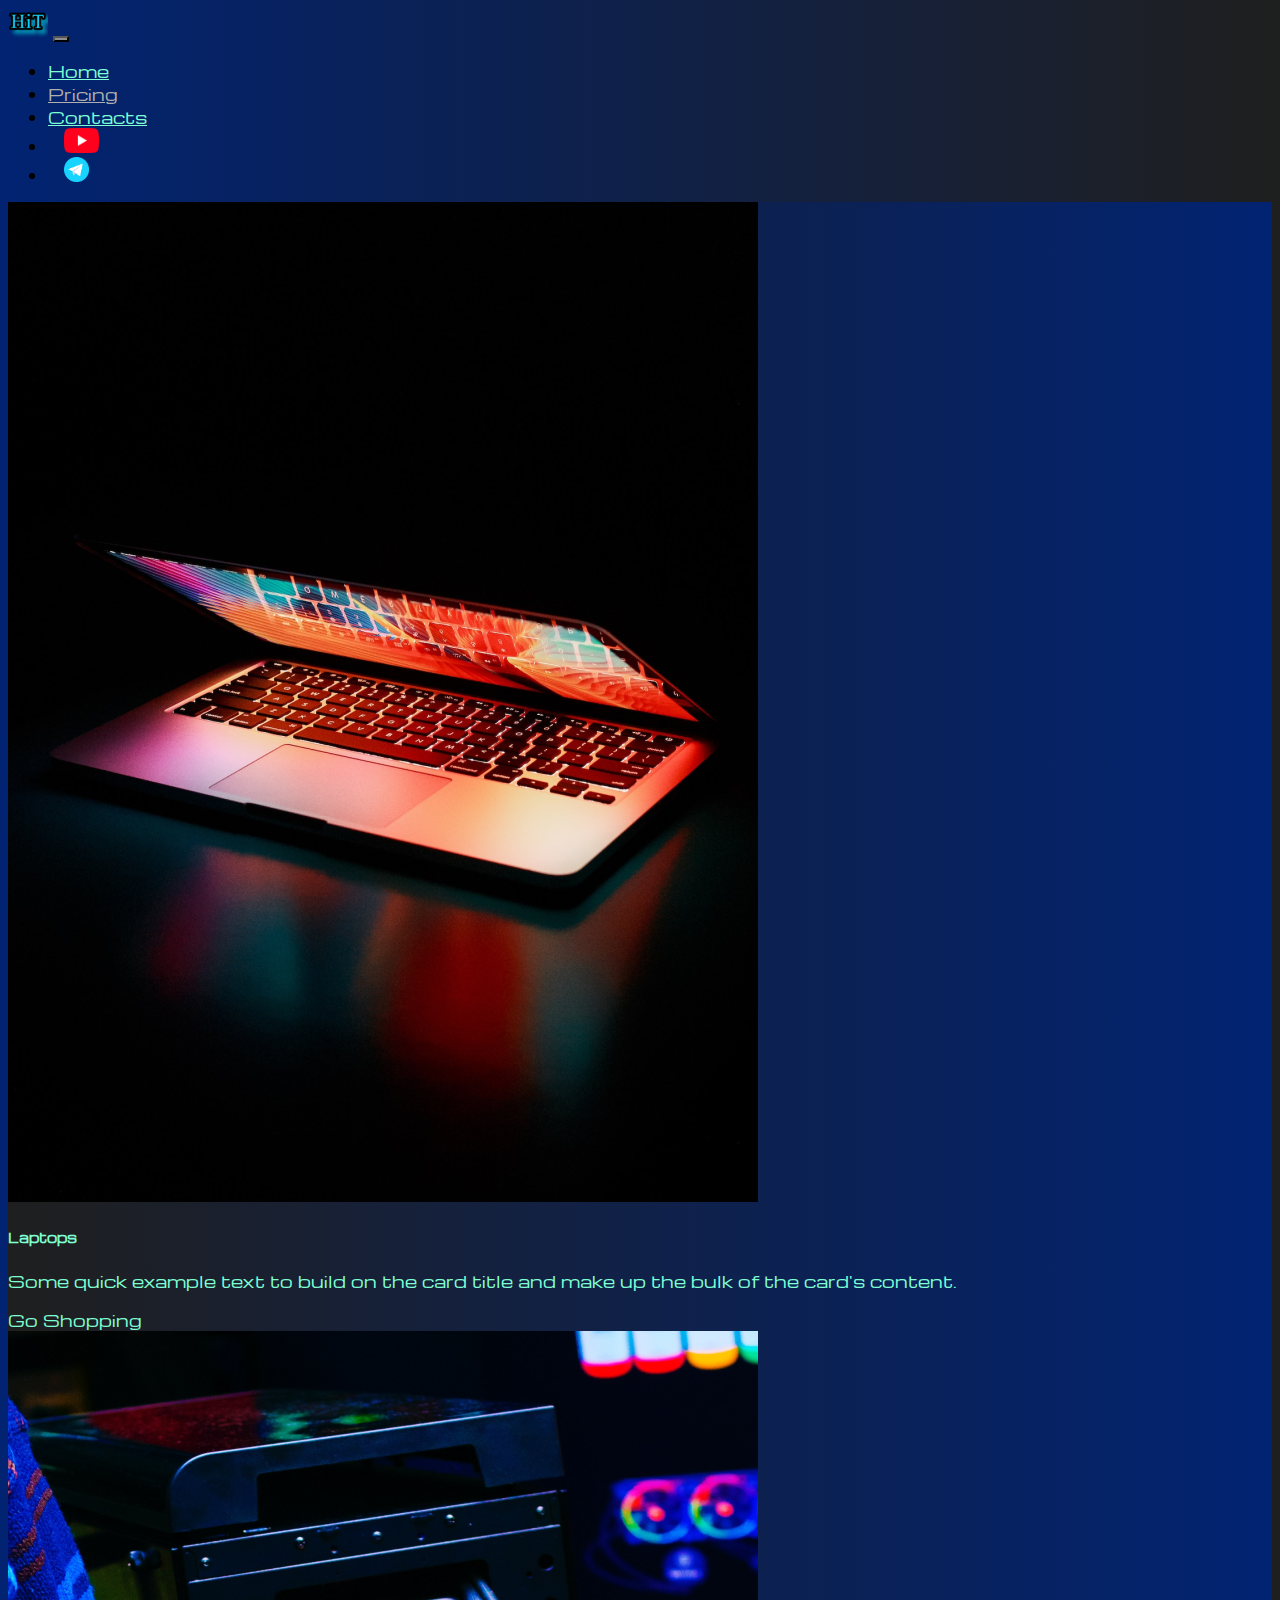
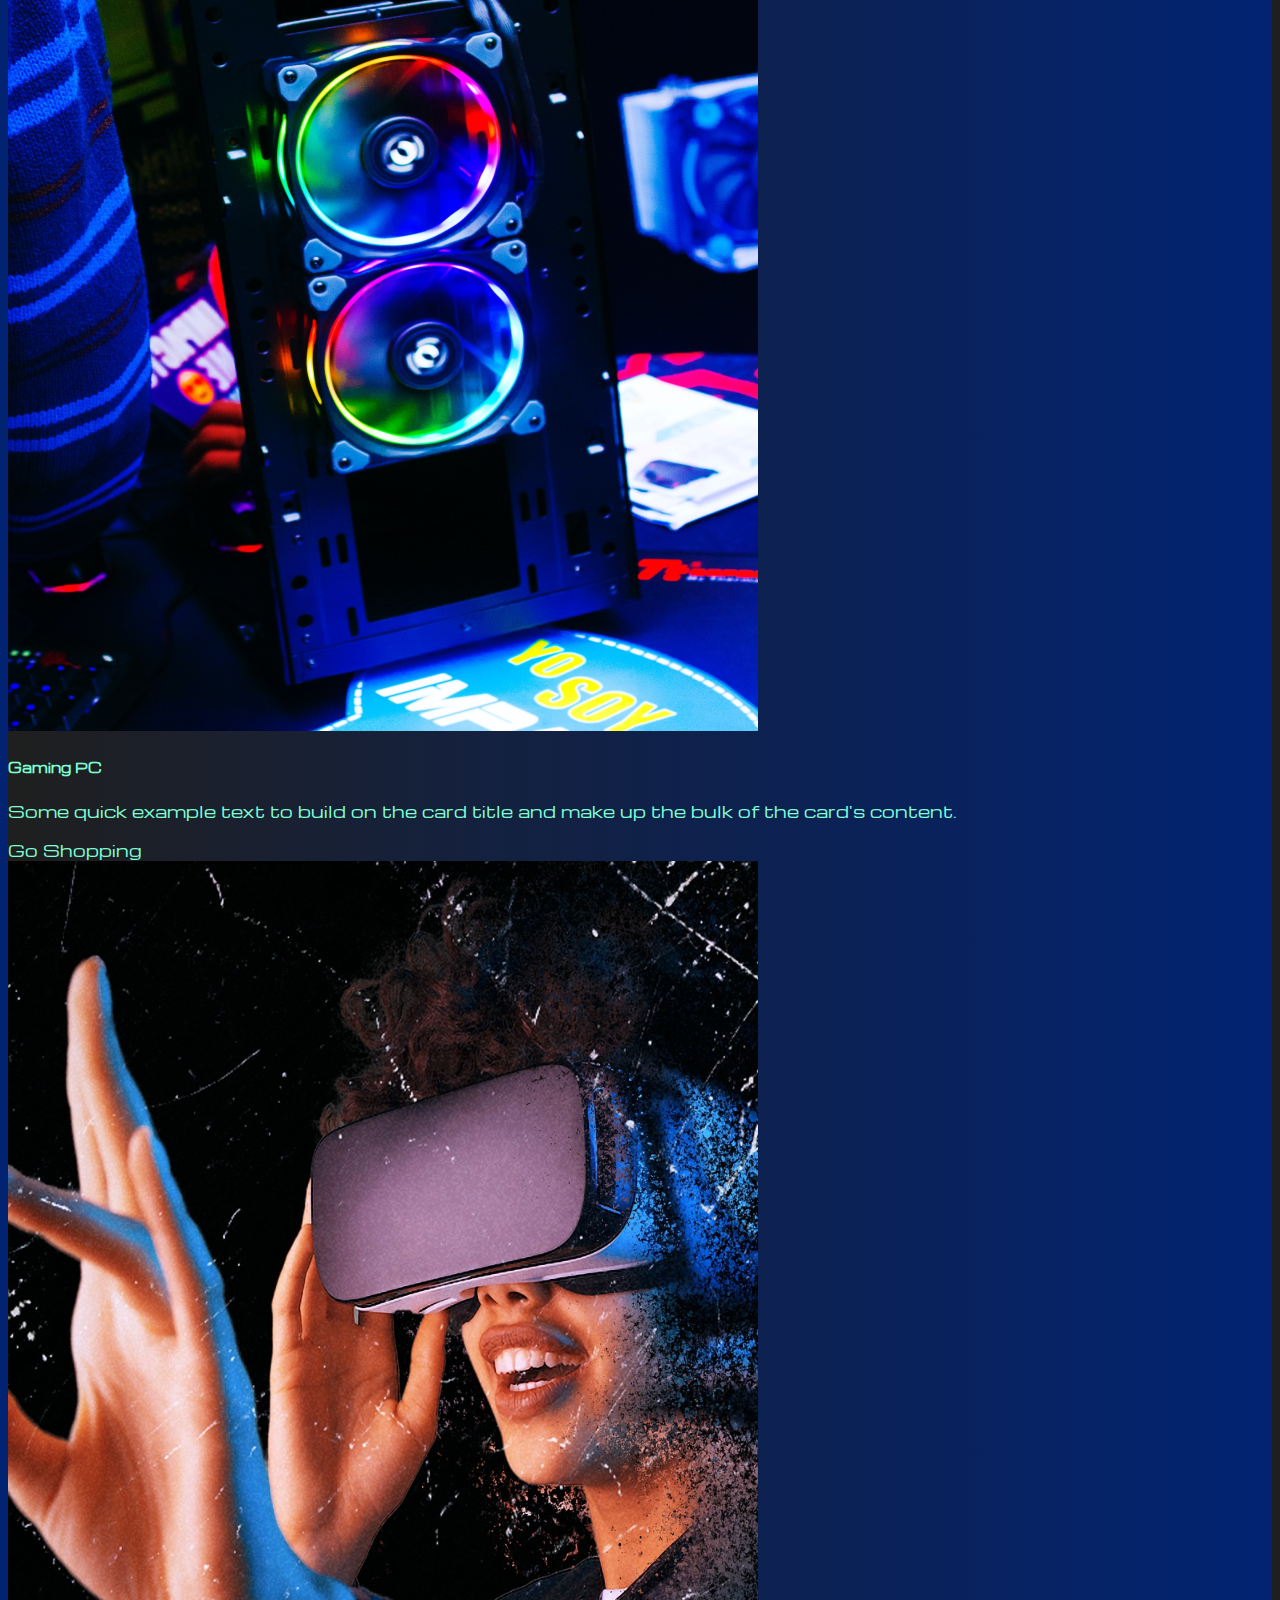
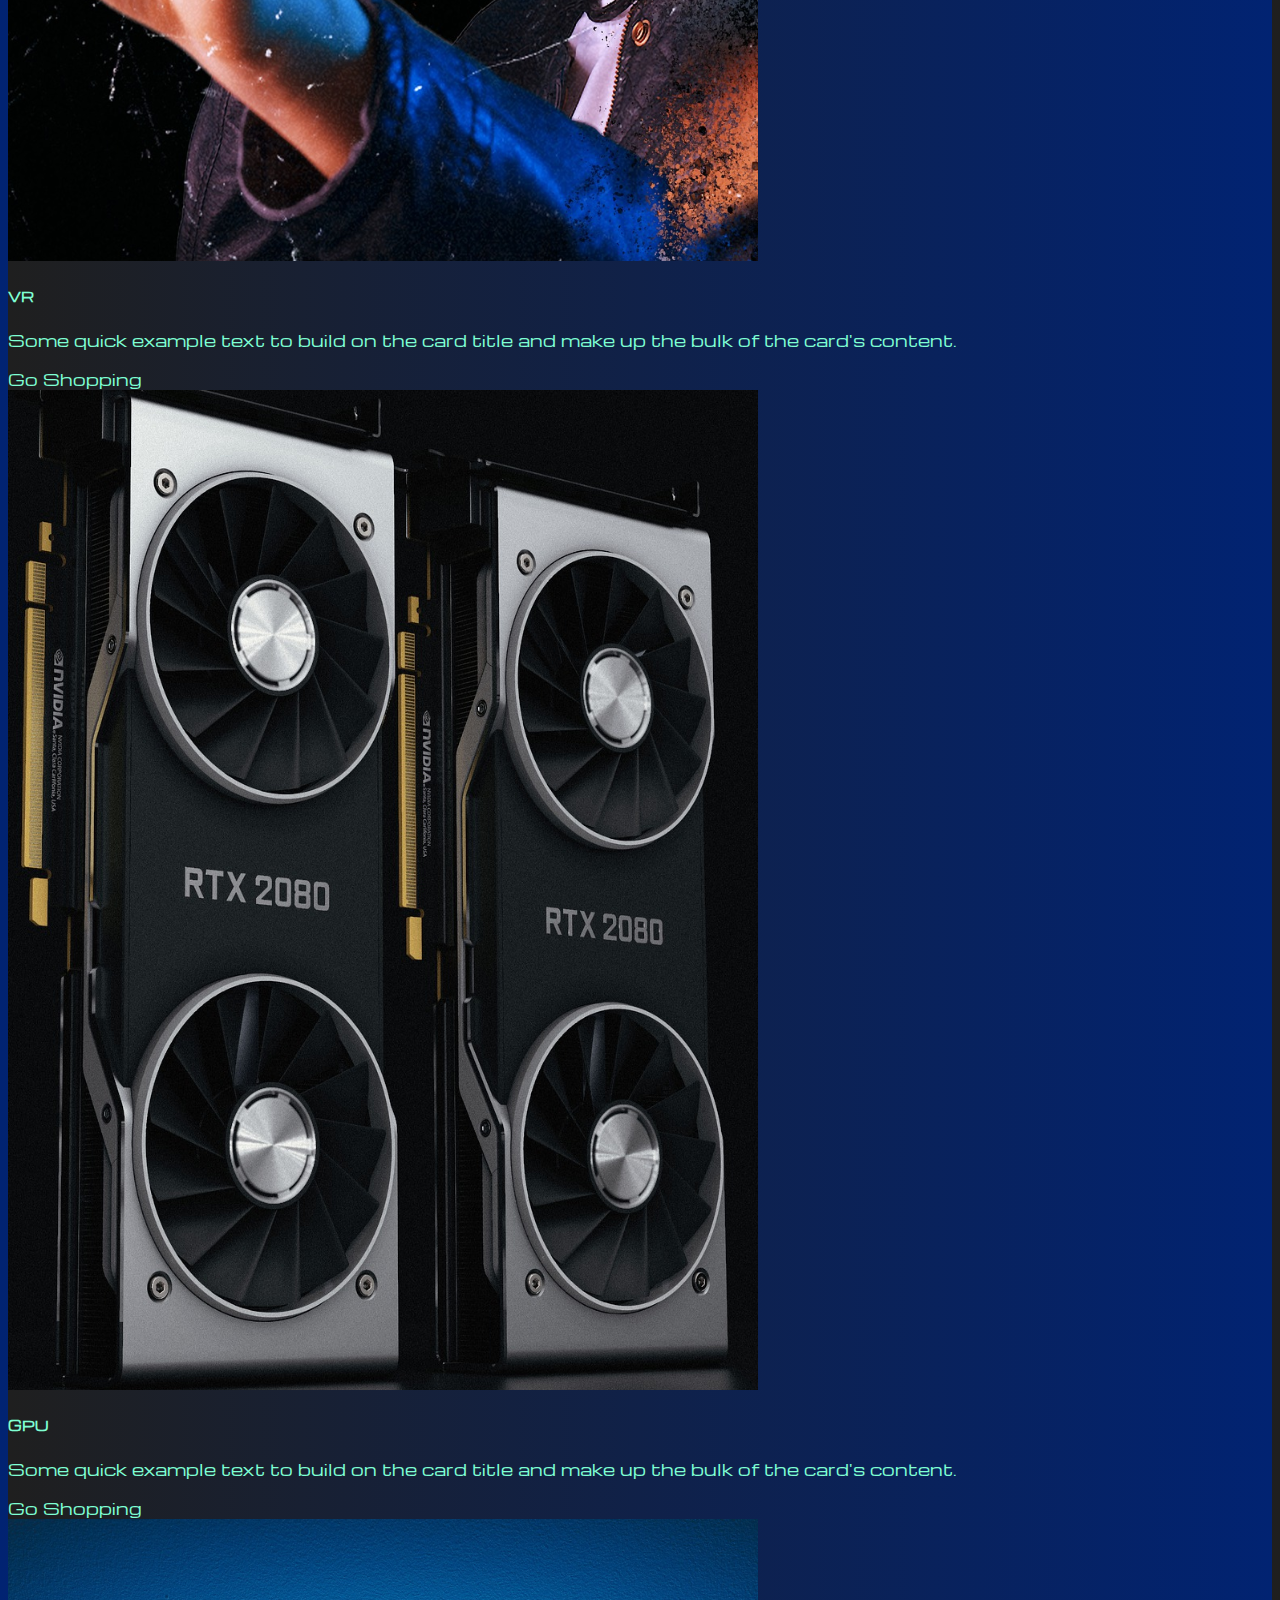
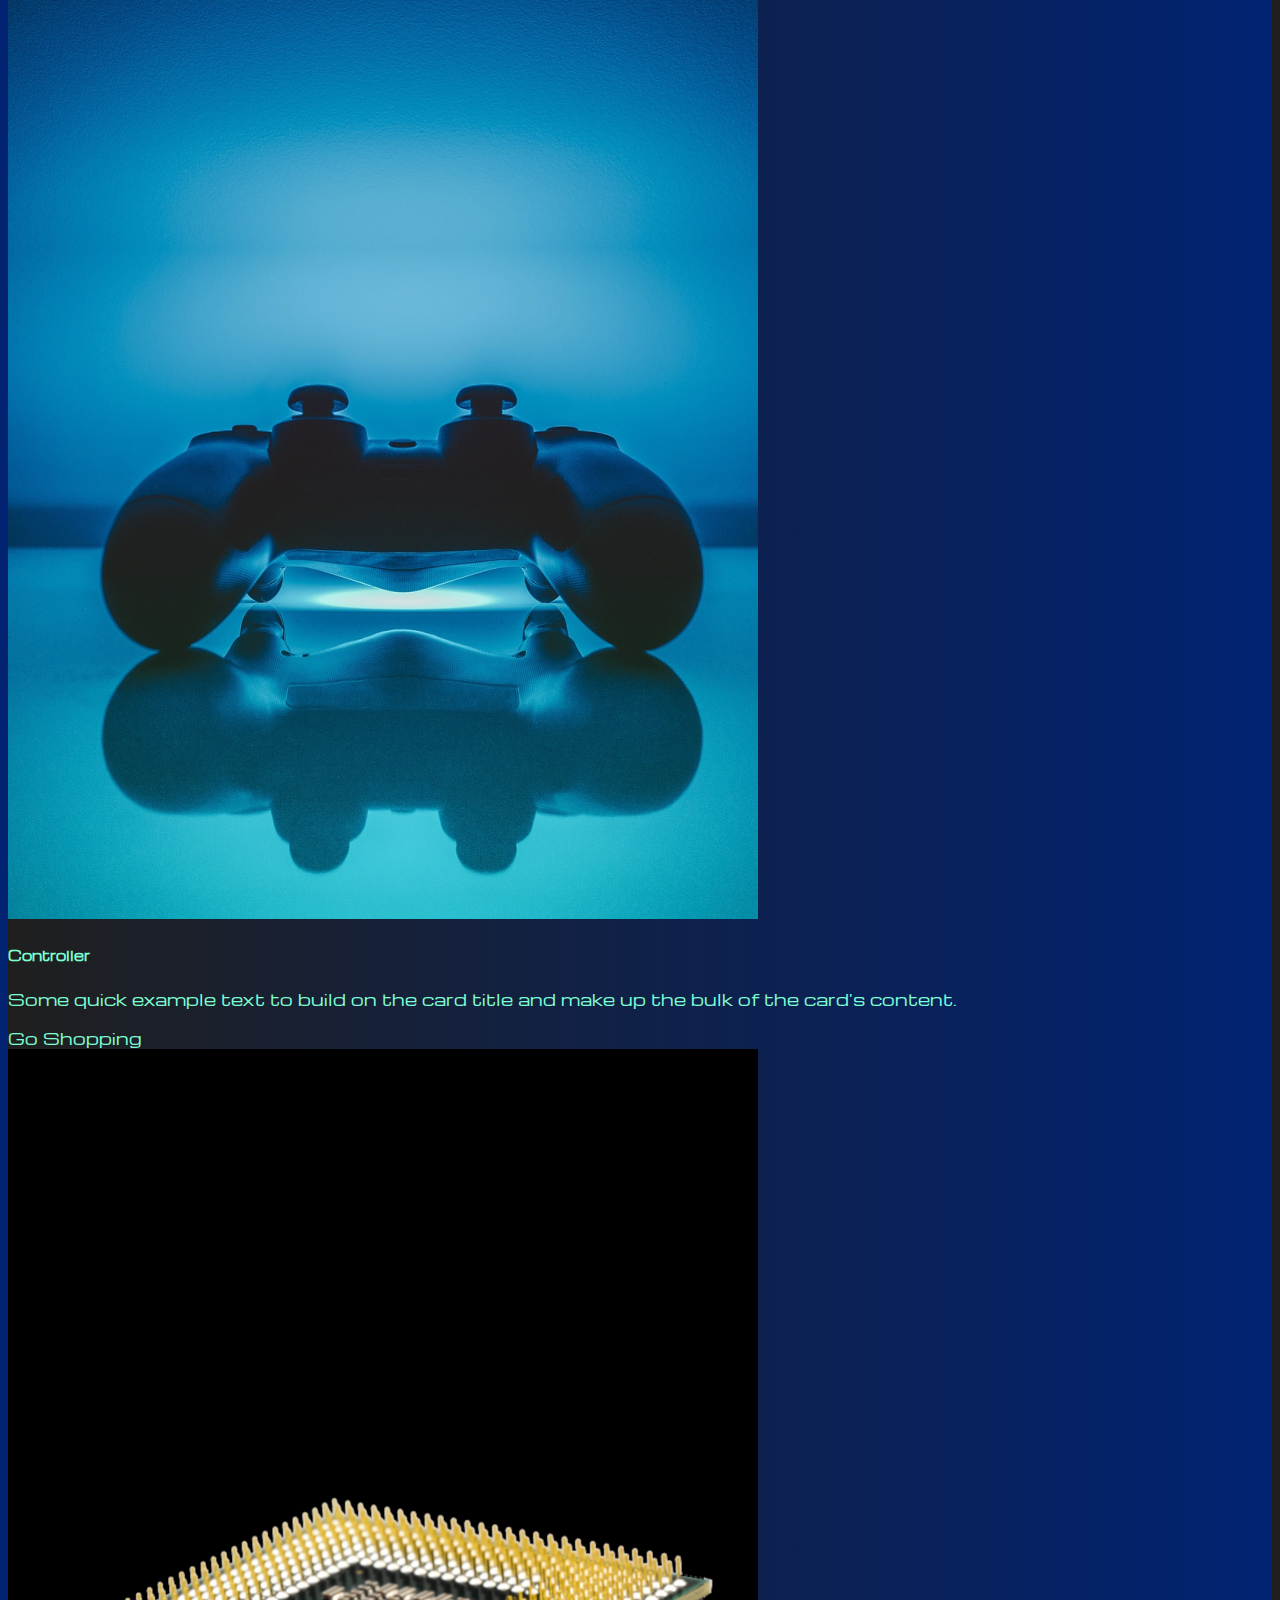
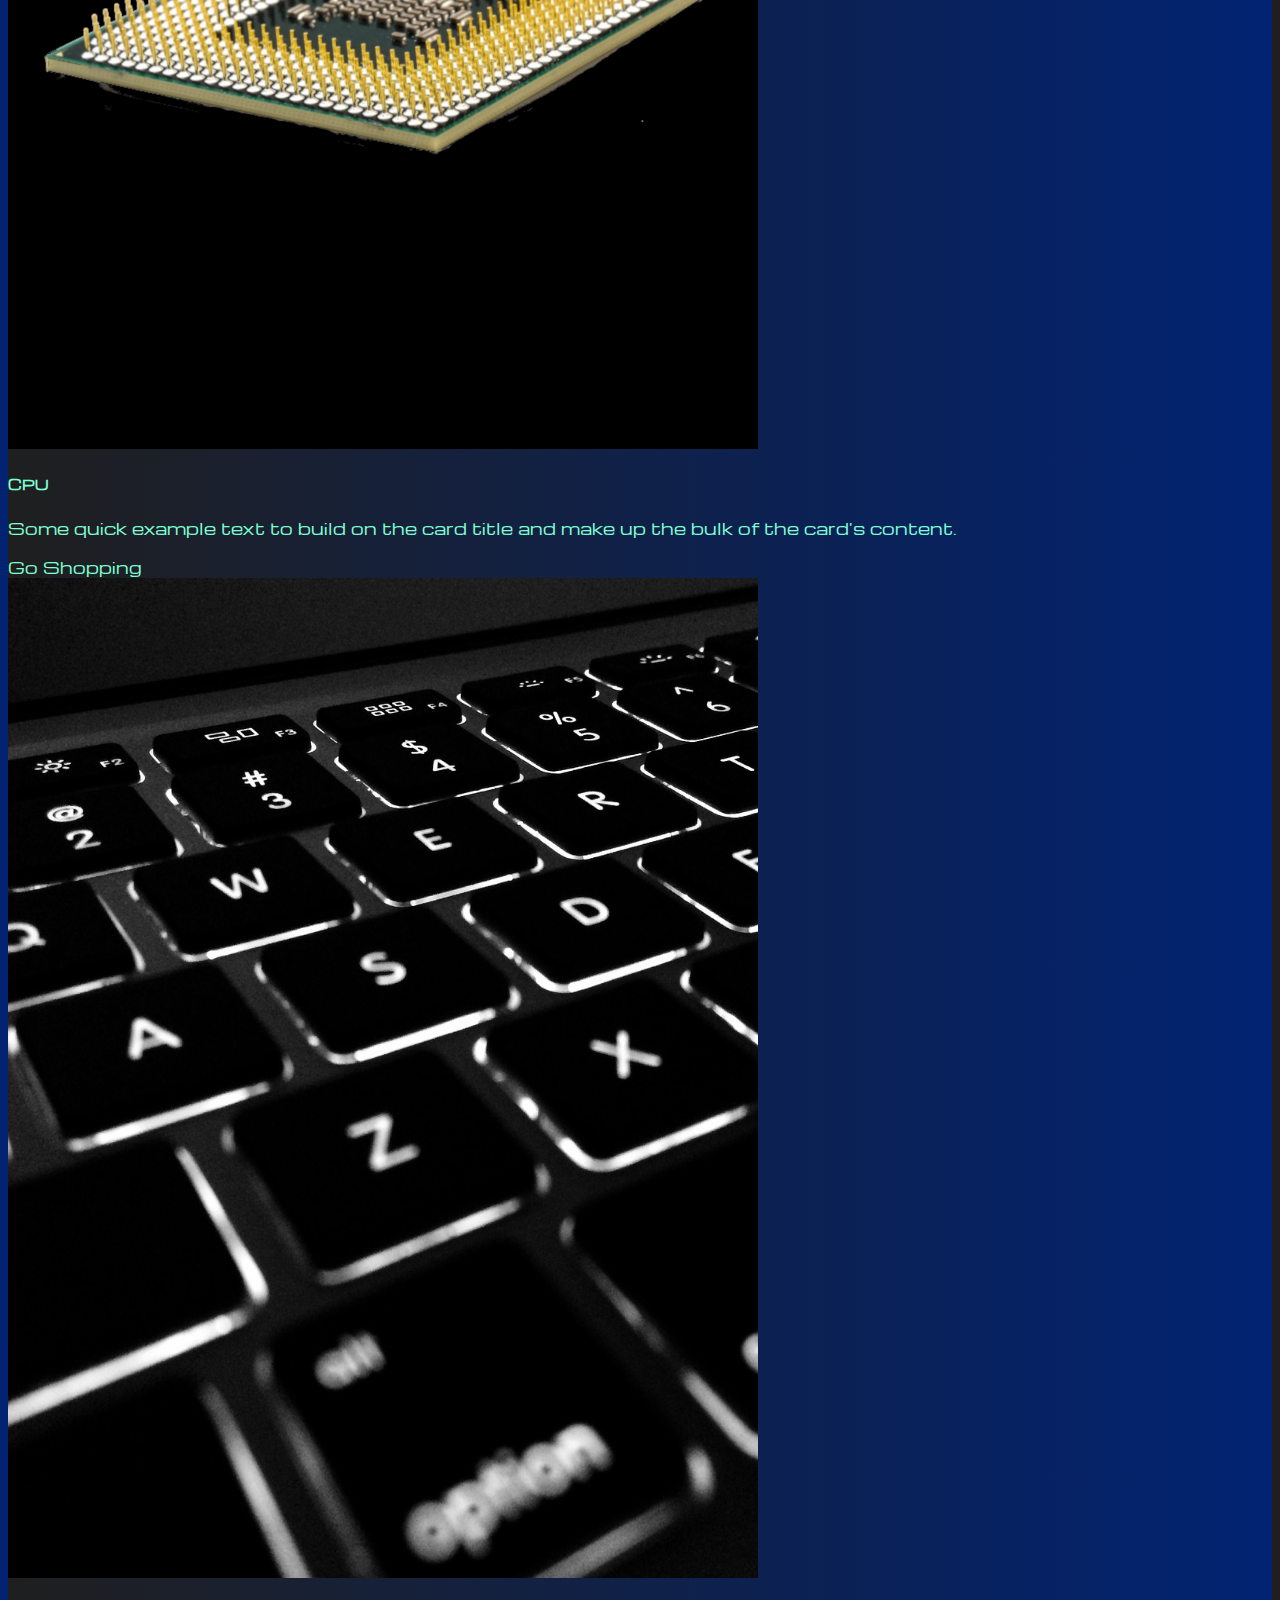
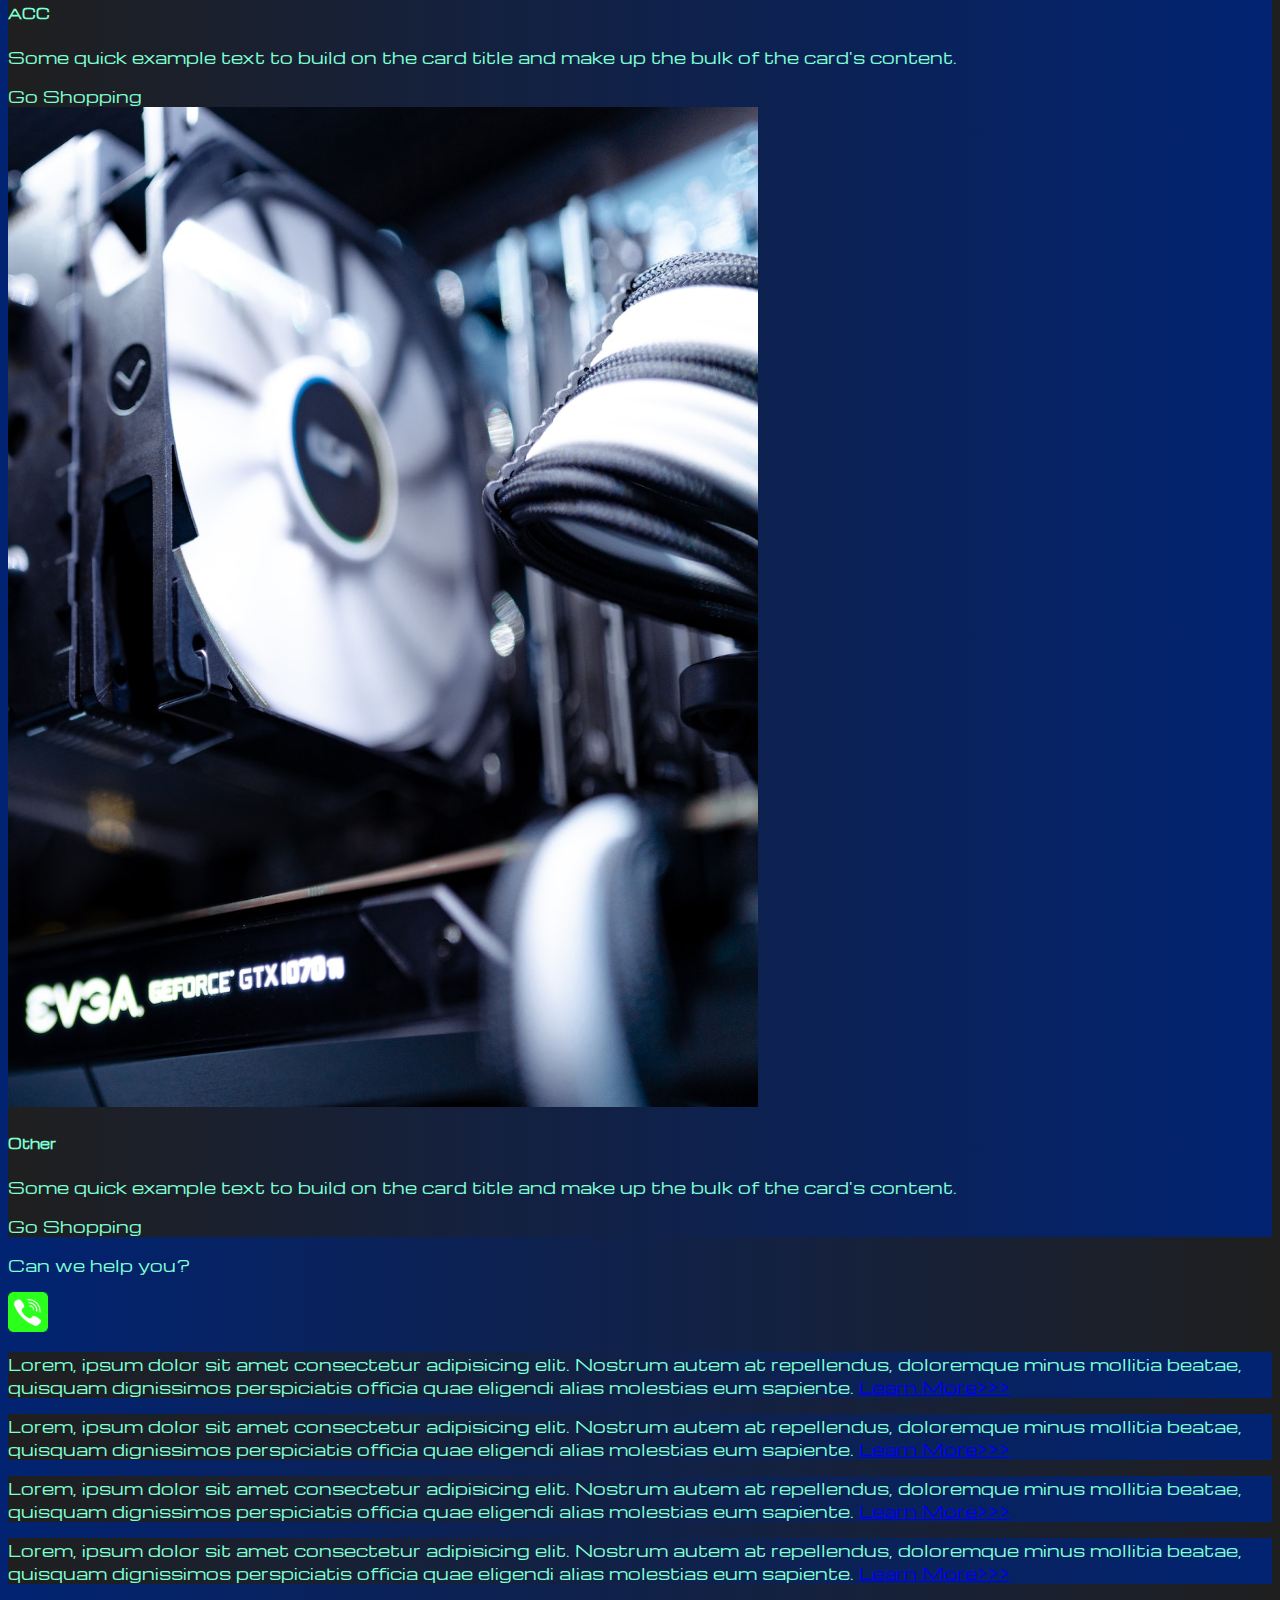
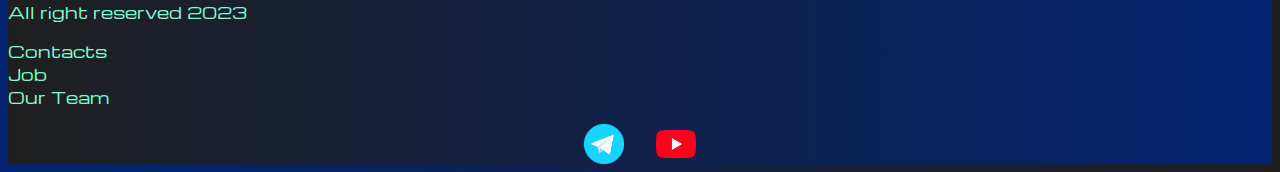
<file: pricing.html>
<!DOCTYPE html>
<html lang="en">

<head>
  <meta charset="UTF-8">
  <meta http-equiv="X-UA-Compatible" content="IE=edge">
  <meta name="viewport" content="width=device-width, initial-scale=1.0">
  <link href="https://cdn.jsdelivr.net/npm/bootstrap@5.2.3/dist/css/bootstrap.min.css" rel="stylesheet"
    integrity="sha384-rbsA2VBKQhggwzxH7pPCaAqO46MgnOM80zW1RWuH61DGLwZJEdK2Kadq2F9CUG65" crossorigin="anonymous">
  <link rel="stylesheet" href="sources/styles/mycss.css">
  <title>HiT</title>
</head>

<body>
  <header>
    <nav class="navbar navbar-expand-lg bg-dark">
      <div class="container-fluid">
        <a class="navbar-brand" href="/"><img src="sources\files\logo.png" alt=""></a>
        <button class="navbar-toggler" type="button" data-bs-toggle="collapse" data-bs-target="#navbarNav"
          aria-controls="navbarNav" aria-expanded="false" aria-label="Toggle navigation">
          <span class="navbar-toggler-icon"></span>
        </button>
        <div class="collapse navbar-collapse" id="navbarNav">
          <ul class="navbar-nav">
            <li class="nav-item">
              <a class="nav-link " aria-current="page" href="/">Home</a>
            </li>

            <li class="nav-item">
              <a class="nav-link active" href="pricing.html">Pricing</a>
            </li>
            <li class="nav-item">
              <a class="nav-link" href="pricing.html">Contacts</a>
          </li>
          <li class="nav-item">
              <a class="nav-link" href="pricing.html">
                  <img style="width: 35px; margin-inline: 1em;" src="sources/files/yt.png" alt="...">

              </a>
          </li>
          <li class="nav-item">
              <a class="nav-link" href="pricing.html">
                  <img style="width: 25px; margin-inline: 1em;" src="sources/files/tg.png" alt="...">

              </a>
          </li>

          </ul>
        </div>
      </div>
    </nav>
  </header>

  <section>
    <div class="container-fluid mt-4">
      <div class="row">
        <div class="col-lg-1">

        </div>
        <div class="col-lg-8 col-md-12">
          <a href="#">
            <div class="row">
          </a>
            <div class="col-lg-4 col-m  d-6 mt-4">
              <div class="card">
                <a href=""><img src="sources/images/laptop.png" class="card-img-top" alt="Laptop"></a>
                <div class="card-body">
                  <h5 class="card-title"><a href="#">Laptops</a></h5>
                  <p class="card-text"><a href="#">
                    Some quick example text to build on the card title and make up the bulk of the
                      card's content.
                  </a>
                    </p>
                  <a href="#" class="btn btn-primary">Go Shopping</a>
                </div>
              </div>
            </div>
            <div class="col-lg-4 col-m  d-6 mt-4">
              <div class="card">
                <img src="sources/images/gaming pc.png" class="card-img-top" alt="Gaming PC">
                <div class="card-body">
                  <h5 class="card-title">Gaming PC</h5>
                  <p class="card-text">Some quick example text to build on the card title and make up the bulk of the
                    card's
                    content.</p>
                  <a href="#" class="btn btn-primary">Go Shopping</a>
                </div>
              </div>
            </div>

            <div class="col-lg-4 col-m  d-6 mt-4">
              <div class="card">
                <img src="sources/images/vr.png" class="card-img-top" alt="VR">
                <div class="card-body">
                  <h5 class="card-title">VR</h5>
                  <p class="card-text">Some quick example text to build on the card title and make up the bulk of the
                    card's
                    content.</p>
                  <a href="#" class="btn btn-primary">Go Shopping</a>
                </div>
              </div>
            </div>

            <div class="col-lg-4 col-m  d-6 mt-4">
              <div class="card">
                <img src="sources/images/gpu.png" class="card-img-top" alt="GPU">
                <div class="card-body">
                  <h5 class="card-title">GPU</h5>
                  <p class="card-text">Some quick example text to build on the card title and make up the bulk of the
                    card's
                    content.</p>
                  <a href="#" class="btn btn-primary">Go Shopping</a>
                </div>
              </div>
            </div>
          
          <div class="col-lg-4 col-m  d-6 mt-4">
            <div class="card">
              <img src="sources/images/controller.png" class="card-img-top" alt="Controller">
              <div class="card-body">
                <h5 class="card-title">Controller</h5>
                <p class="card-text">Some quick example text to build on the card title and make up the bulk of the
                  card's
                  content.</p>
                <a href="#" class="btn btn-primary">Go Shopping</a>
              </div>
            </div>
          </div>
          <div class="col-lg-4 col-m  d-6 mt-4">
            <div class="card">
              <img src="sources/images/cpu.png" class="card-img-top" alt="Cpu">
              <div class="card-body">
                <h5 class="card-title">CPU</h5>
                <p class="card-text">Some quick example text to build on the card title and make up the bulk of the
                  card's
                  content.</p>
                <a href="#" class="btn btn-primary">Go Shopping</a>
              </div>
            </div>
          </div>
          <div class="col-lg-4 col-m  d-6 mt-4">
            <div class="card">
              <img src="sources/images/acc.png" class="card-img-top" alt="Acc">
              <div class="card-body">
                <h5 class="card-title">ACC</h5>
                <p class="card-text">Some quick example text to build on the card title and make up the bulk of the
                  card's
                  content.</p>
                <a href="#" class="btn btn-primary">Go Shopping</a>
              </div>
            </div>
          </div>
          <div class="col-lg-4 col-m  d-6 mt-4">
            <div class="card">
              <img src="sources/images/other.png" class="card-img-top" alt="Other">
              <div class="card-body">
                <h5 class="card-title">Other</h5>
                <p class="card-text">Some quick example text to build on the card title and make up the bulk of the
                  card's
                  content.</p>
                <a href="#" class="btn btn-primary">Go Shopping</a>
              </div>
            </div>
          </div>
        
        </div>

        
      <div class="col-lg-12 col-md-12 text-center mt-4">
              <p>Can we help you?</p>
          </div>
      <div class="col-lg-12 col-md-12 text-center mt-4">

          <img class = "call-anim" style="width: 40px;" src="sources/files/phone.png" alt="...">

      </div>
      </div>


        <div class="col-lg-3 col-md-12 ">
          <div class="row px-2">
            <div class="col-lg-12 sidebar my-4">
              <p>Lorem, ipsum dolor sit amet consectetur adipisicing elit. Nostrum autem at repellendus, doloremque minus mollitia beatae, quisquam dignissimos perspiciatis officia quae eligendi alias molestias eum sapiente. <a href="#">Learn More>>></a></p>
            </div>
            <div class="col-lg-12 sidebar my-4">
              <p>Lorem, ipsum dolor sit amet consectetur adipisicing elit. Nostrum autem at repellendus, doloremque minus mollitia beatae, quisquam dignissimos perspiciatis officia quae eligendi alias molestias eum sapiente. <a href="#">Learn More>>></a></p>
            </div>
            <div class="col-lg-12 sidebar my-4">
              <p>Lorem, ipsum dolor sit amet consectetur adipisicing elit. Nostrum autem at repellendus, doloremque minus mollitia beatae, quisquam dignissimos perspiciatis officia quae eligendi alias molestias eum sapiente. <a href="#">Learn More>>></a></p>
            </div>
            <div class="col-lg-12 sidebar my-4">
              <p>Lorem, ipsum dolor sit amet consectetur adipisicing elit. Nostrum autem at repellendus, doloremque minus mollitia beatae, quisquam dignissimos perspiciatis officia quae eligendi alias molestias eum sapiente. <a href="#">Learn More>>></a></p>
            </div>


            
          </div>
          
        </div>

      </div>



    </div>
  </section>

  <footer class="mt-4">
    <div class="container-fluid">
      <div class="row">
      <div class="col-lg-4 col-md-12 footer-text text-center  ">
          <p>All right reserved 2023</p>
      </div>                
      <div class="col-lg-4 col-md-12 footer-text text-center ">
          <p>Contacts<br>Job <br>Our Team</p>
      </div>                
      <div class="col-lg-4 col-md-12 media-links">
          <img  style = "width: 40px; margin-inline: 1em;" src="sources/files/tg.png" alt="...">
          <img  style = "width: 40px; margin-inline: 1em;" src="sources/files/yt.png" alt="...">
      </div>                    
      </div>
  </div>
  </footer>


  <script src="https://cdn.jsdelivr.net/npm/bootstrap@5.2.3/dist/js/bootstrap.bundle.min.js"
    integrity="sha384-kenU1KFdBIe4zVF0s0G1M5b4hcpxyD9F7jL+jjXkk+Q2h455rYXK/7HAuoJl+0I4"
    crossorigin="anonymous"></script>
</body>

</html>
</file>
<file: sources/styles/mycss.css>
@import url('https://fonts.googleapis.com/css?family=Michroma&display=swap');


body{
   font-family: Michroma, serif;
    background: linear-gradient(90deg, #012372 0%, #1f1f1f 100%);
}
p{
    color: aquamarine;
}

.nav-link{
    color: aquamarine;
}
.navbar-nav .nav-link.active{
    color: rgb(175, 175, 175);
}

.navbar-brand img{
    width: 40px;
}

.navbar-toggler{
    background-color: rgb(143, 142, 142);
}
.sidebar{
    color: aquamarine;
    background: linear-gradient(270deg, #012372 0%, #1f1f1f 100%);

}
.card{
    
    color: aquamarine;
    background: linear-gradient(270deg, #012372 0%, #1f1f1f 100%);
}

.card a{
    text-decoration: none;
    color: aquamarine;
}

.slide-text,
.footer-text{
    color: aquamarine;
    margin:auto auto;
}
footer,
.btn-outline-primary{
    background: linear-gradient(270deg, #012372 0%, #1f1f1f 100%);

}
.media-links{
    display: flex;
    justify-content: center;
    align-items: center;
}

.call-anim{
    animation: myAnim 2s ease 0s infinite normal forwards;
}

@keyframes myAnim {
	0%,
	100% {
		transform: translateX(0%);
		transform-origin: 50% 50%;
	}

	15% {
		transform: translateX(-30px) rotate(-6deg);
	}

	30% {
		transform: translateX(15px) rotate(6deg);
	}

	45% {
		transform: translateX(-15px) rotate(-3.6deg);
	}

	60% {
		transform: translateX(9px) rotate(2.4deg);
	}

	75% {
		transform: translateX(-6px) rotate(-1.2deg);
	}
}

@media(max-width: 755px){
    .carousel-indicators{
        display: none;
    }
    .carousel-indicators{
        display: none;
    }
}
</file>
